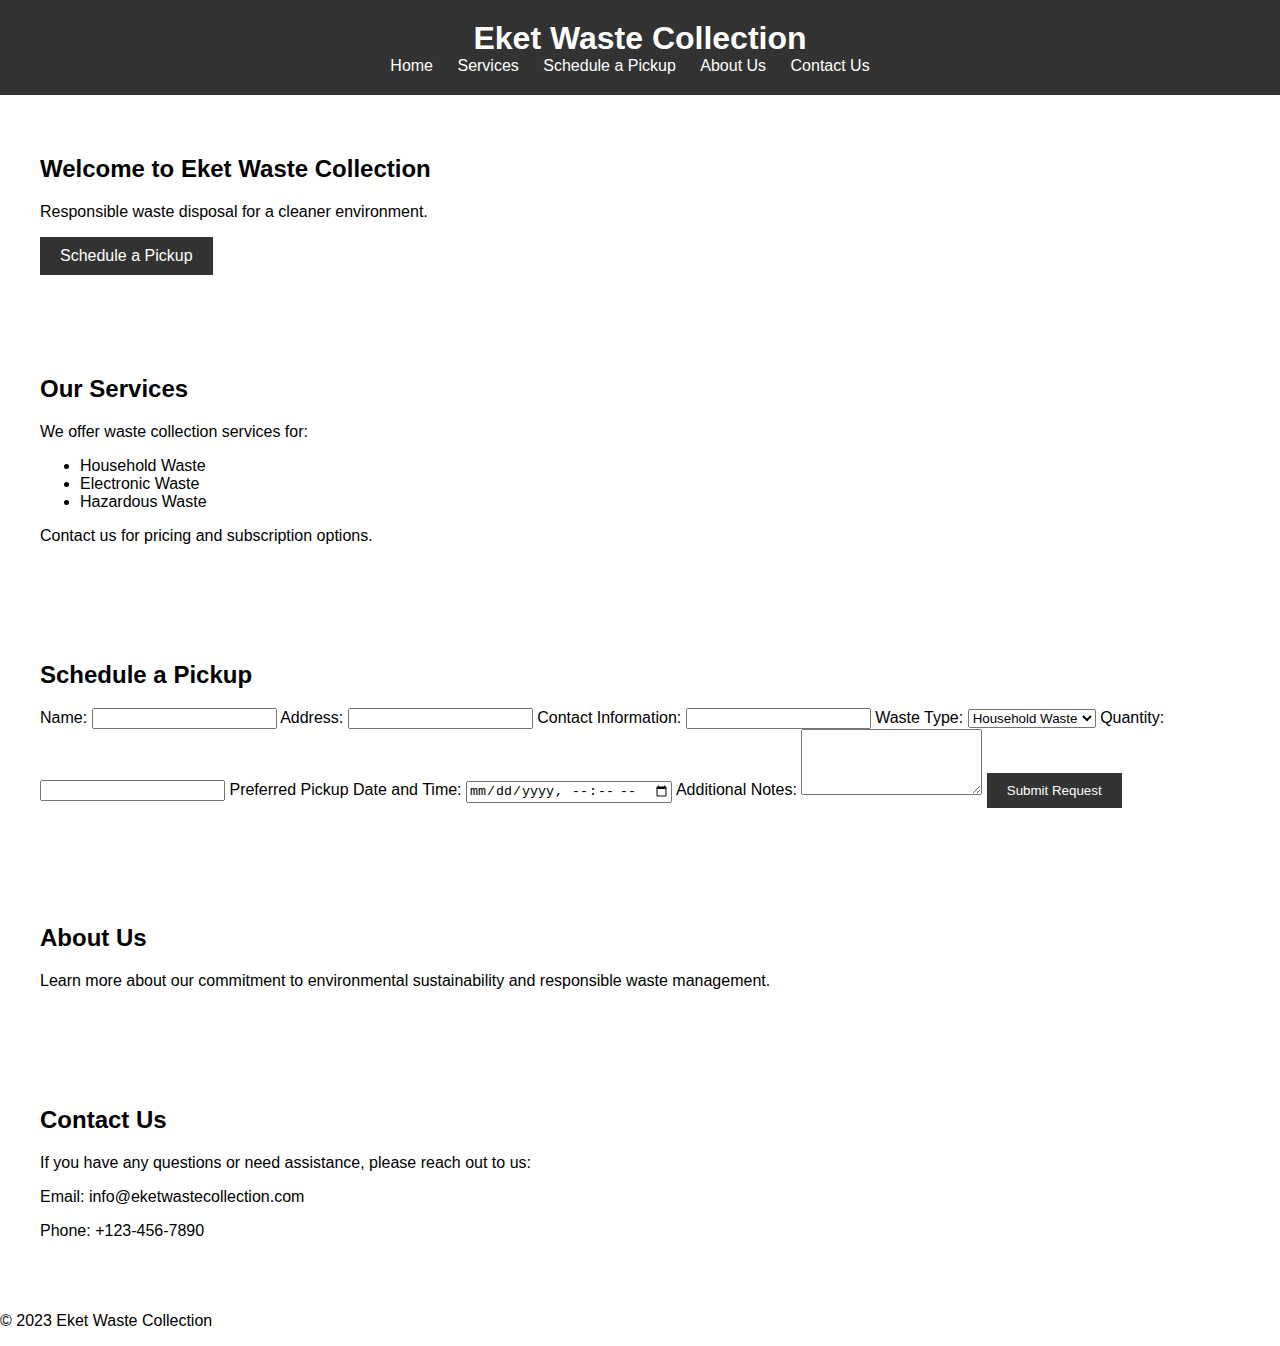
<file: waste.html>
<html>
<head>
    <meta charset="UTF-8">
    <title>Eket Waste Collection</title>
    <link rel="stylesheet" type="text/css" href="waste.css">
</head>
<body>
    <header>
        <h1>Eket Waste Collection</h1>
        <nav>
            <ul>
                <li><a href="#home">Home</a></li>
                <li><a href="#services">Services</a></li>
                <li><a href="#schedule">Schedule a Pickup</a></li>
                <li><a href="#about">About Us</a></li>
                <li><a href="#contact">Contact Us</a></li>
            </ul>
        </nav>
    </header>

    <section id="home">
        <h2>Welcome to Eket Waste Collection</h2>
        <p>Responsible waste disposal for a cleaner environment.</p>
        <a href="#schedule" class="cta-button">Schedule a Pickup</a>
    </section>

    <section id="services">
        <h2>Our Services</h2>
        <p>We offer waste collection services for:</p>
        <ul>
            <li>Household Waste</li>
            <li>Electronic Waste</li>
            <li>Hazardous Waste</li>
        </ul>
        <p>Contact us for pricing and subscription options.</p>
    </section>

    <section id="schedule">
        <h2>Schedule a Pickup</h2>
        <form>
            <label for="name">Name:</label>
            <input type="text" id="name" name="name" required>

            <label for="address">Address:</label>
            <input type="text" id="address" name="address" required>

            <label for="contact">Contact Information:</label>
            <input type="text" id="contact" name="contact" required>

            <label for="waste-type">Waste Type:</label>
            <select id="waste-type" name="waste-type">
                <option value="household">Household Waste</option>
                <option value="electronic">Electronic Waste</option>
                <option value="hazardous">Hazardous Waste</option>
            </select>

            <label for="quantity">Quantity:</label>
            <input type="number" id="quantity" name="quantity" required>

            <label for="pickup-date">Preferred Pickup Date and Time:</label>
            <input type="datetime-local" id="pickup-date" name="pickup-date" required>

            <label for="notes">Additional Notes:</label>
            <textarea id="notes" name="notes" rows="4"></textarea>

            <button type="submit" class="cta-button">Submit Request</button>
        </form>
    </section>

    <section id="about">
        <h2>About Us</h2>
        <p>Learn more about our commitment to environmental sustainability and responsible waste management.</p>
    </section>

    <section id="contact">
        <h2>Contact Us</h2>
        <p>If you have any questions or need assistance, please reach out to us:</p>
        <p>Email: info@eketwastecollection.com</p>
        <p>Phone: +123-456-7890</p>
    </section>

    <footer>
        <p>&copy; 2023 Eket Waste Collection</p>
    </footer>
</body>
</html>
</file>
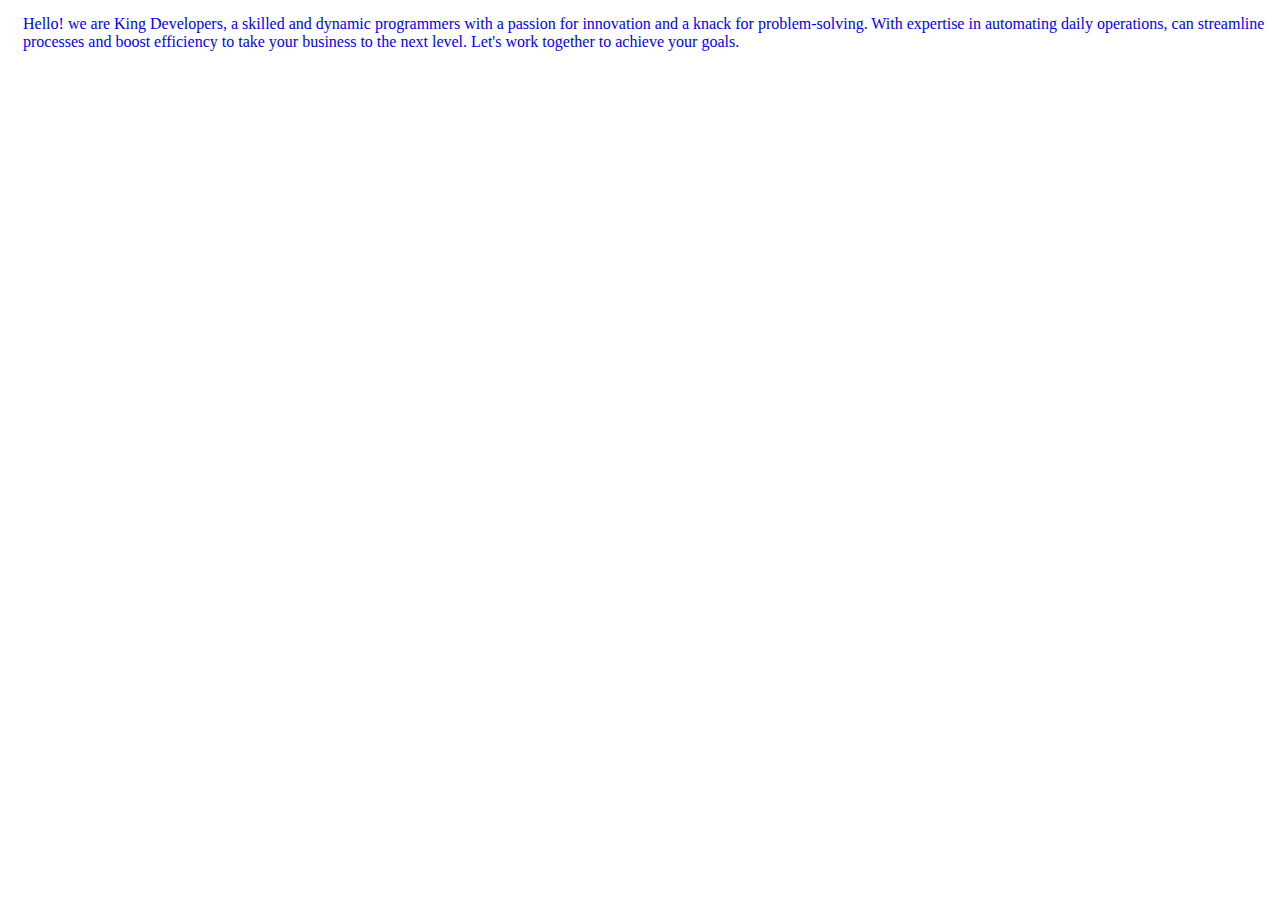
<file: assets/about.html>
<!DOCTYPE html>
<html lang="en">
<head>
    <meta charset="UTF-8">
    <meta name="viewport" content="width=device-width, initial-scale=1.0">
    <title>Document</title><link rel="stylesheet" href="./about.css">
</head>
<body>
    <div class="problem">
    Hello! we are King Developers, 
    a skilled and dynamic programmers with a passion for innovation and a knack for problem-solving.
     With expertise in automating daily operations, <span> can streamline processes and boost efficiency to take your business to the next level.
      Let's work together to achieve your goals.</span>
    </div>
</body>
</html>
</file>
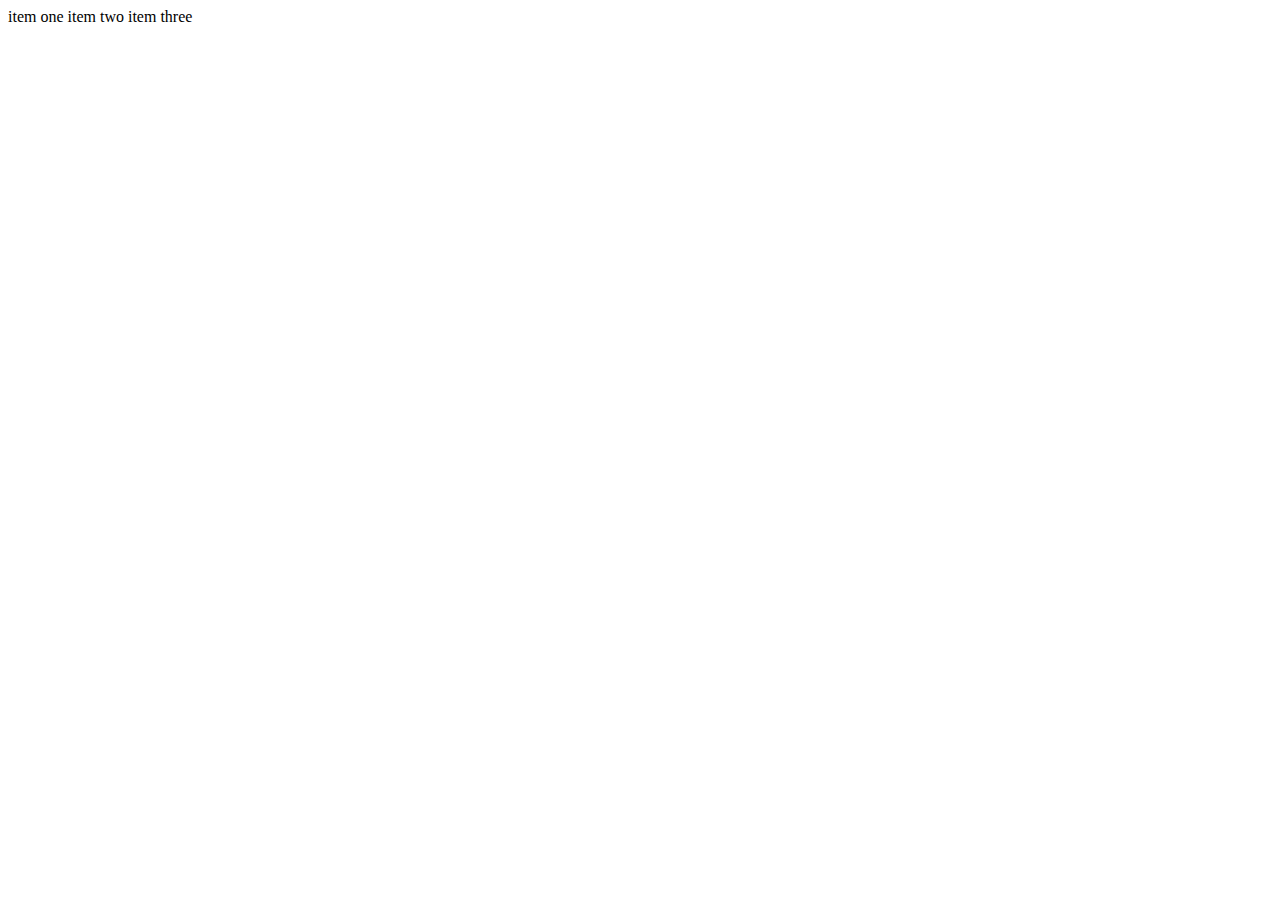
<file: class.html/class.html>
<!DOCTYPE html>
<html lang="en">
<head>
    <meta charset="UTF-8">
    <meta name="viewport" content="width=device-width, initial-scale=1.0">
    <title>class</title> <link rel="stylesheet" href="./class.css">
</head>
<body>
    <nav>
       <div>
        item one
        item two
        item three
       </div>
    </nav>
</body>
</html>
</file>
<file: waste.css>
/* style.css */
body {
    font-family: Arial, sans-serif;
    margin: 0;
    padding: 0;
}

header {
    background-color: #333;
    color: #fff;
    text-align: center;
    padding: 20px 0;
}

header h1 {
    margin: 0;
}

nav ul {
    list-style-type: none;
    margin: 0;
    padding: 0;
}

nav ul li {
    display: inline;
    margin-right: 20px;
}

nav ul li a {
    text-decoration: none;
    color: #fff;
}

section {
    padding: 40px;
}

.cta-button {
    display: inline-block;
    background-color: #333;
    color: #fff;
    padding: 10px 20px;
    text-decoration: none;
    border: none;
    cursor: pointer;
}

.cta-button:hover {
    background-color: #555;
}
</file>
<file: assets/about.css>
body{
   /* background-color: linear-gradient(90deg, #ee17b1 -42.7%, #5618FF 117.16%);  */
  background-color:#ee17b1,#5618FF;
}
.problem{
    color:blue;
  padding-left: 15px;
  margin-top: 15px;
  }
</file>
<file: class.html/class.css>
.nav{
    background-color: blue;
}
</file>
